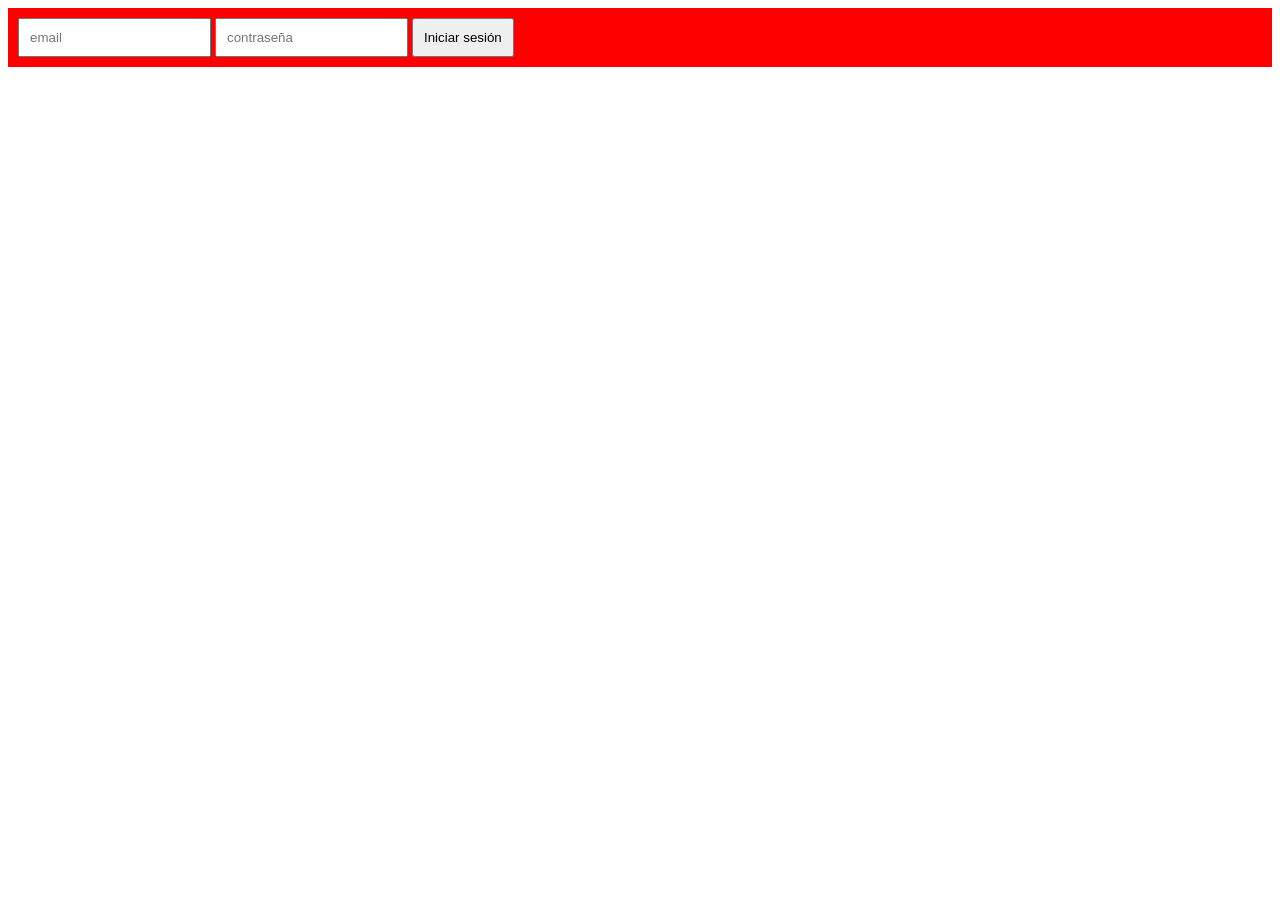
<file: padding y margin/index.html>
<!DOCTYPE html>
<html>
    <head>
        <title>Padding y Margin</title>
        <link rel="stylesheet" href="styles.css">
    </head>
    <body>
        <form class="formulario">
            <input class = "formulario_input" type ="email" placeholder="email">
            <input class = "formulario_input" type ="password" placeholder="contraseña">
            <input class = "formulario_input" type ="submit" value="Iniciar sesión">
        </form>
    </body>
</html>
</file>
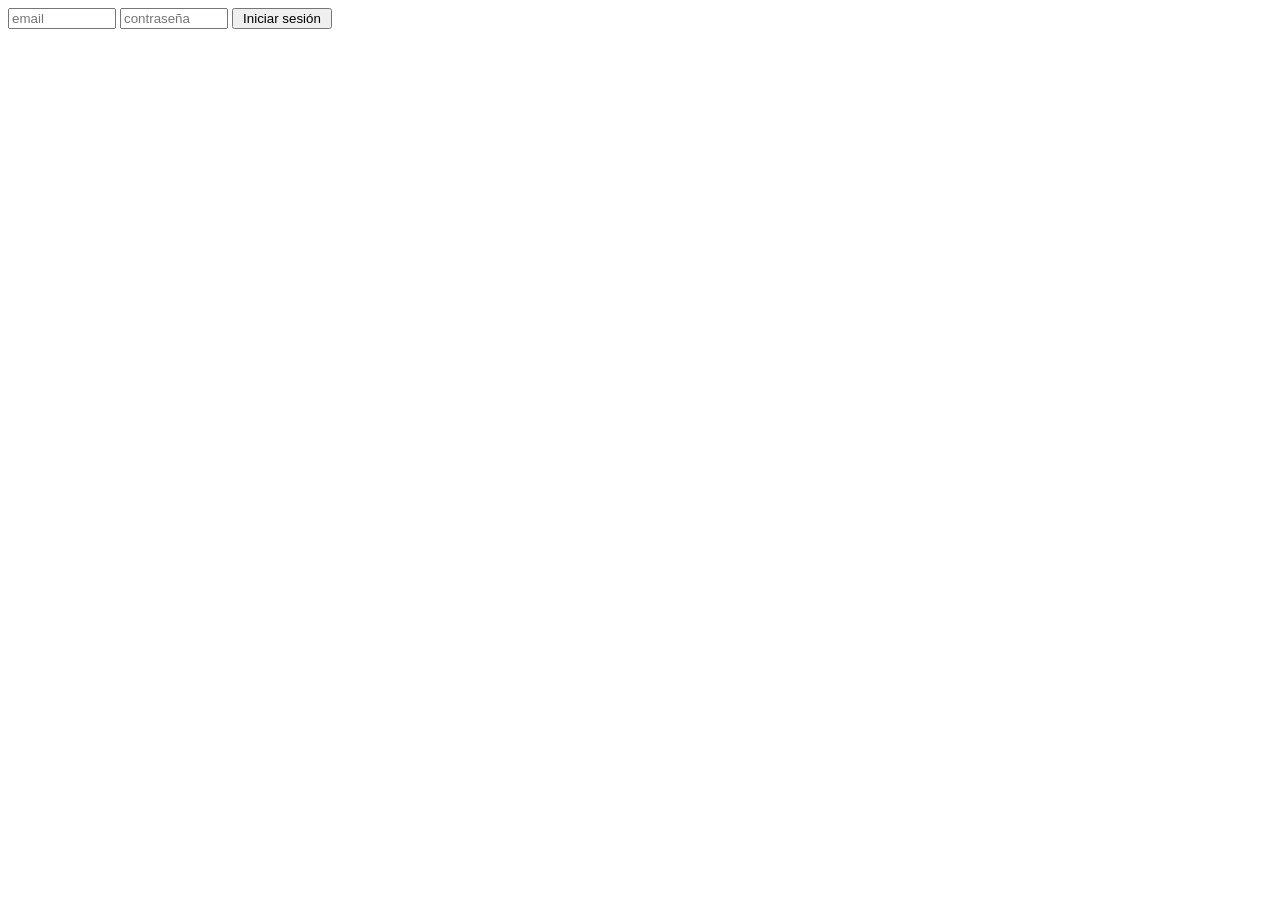
<file: width y height/index.html>
<!DOCTYPE html>
<html>
    <head>
        <title>Width y Height</title>
        <link rel="stylesheet" href="styles.css">
    </head>
    <body>
        <form>
            <input type="email" placeholder="email">
            <input type="password" placeholder="contraseña">
            <input type="submit" value="Iniciar sesión">
        </form>
    </body>
</html>
</file>
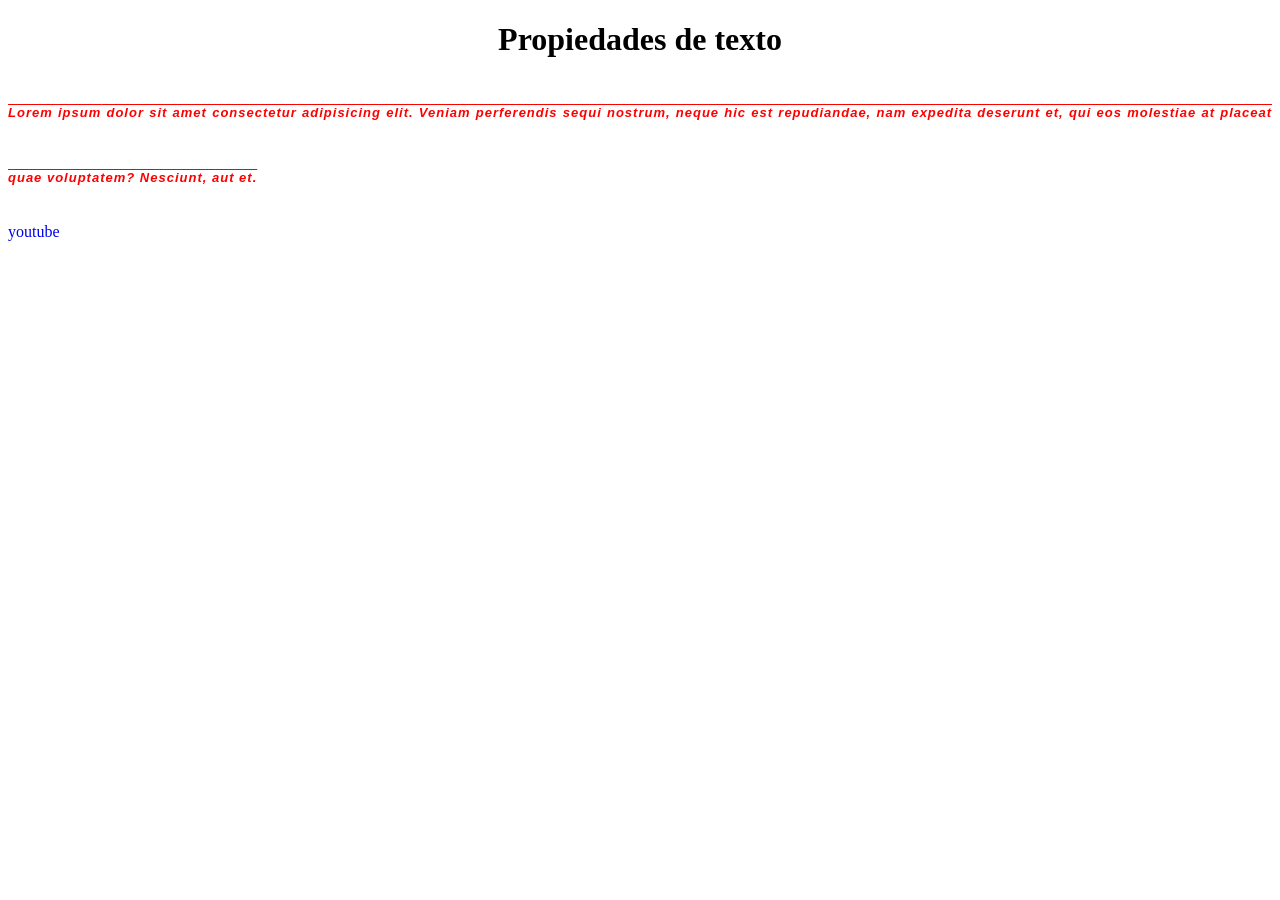
<file: css/propiedades de texto/index.html>
<!DOCTYPE html>
<html>
    <head>
        <title>Enlazado CSS</title>
        <link rel="stylesheet" href="styles.css">
    </head>
    <body>
        <h1>Propiedades de texto</h1>
        <p>
            Lorem <strong>ipsum</strong> dolor sit amet consectetur adipisicing elit. Veniam perferendis sequi nostrum, neque hic est repudiandae, nam expedita deserunt et, qui eos molestiae at placeat quae voluptatem? Nesciunt, aut et.
        </p>
        <a href="https://youtube.com/">youtube</a>
    </body>
</html>
</file>
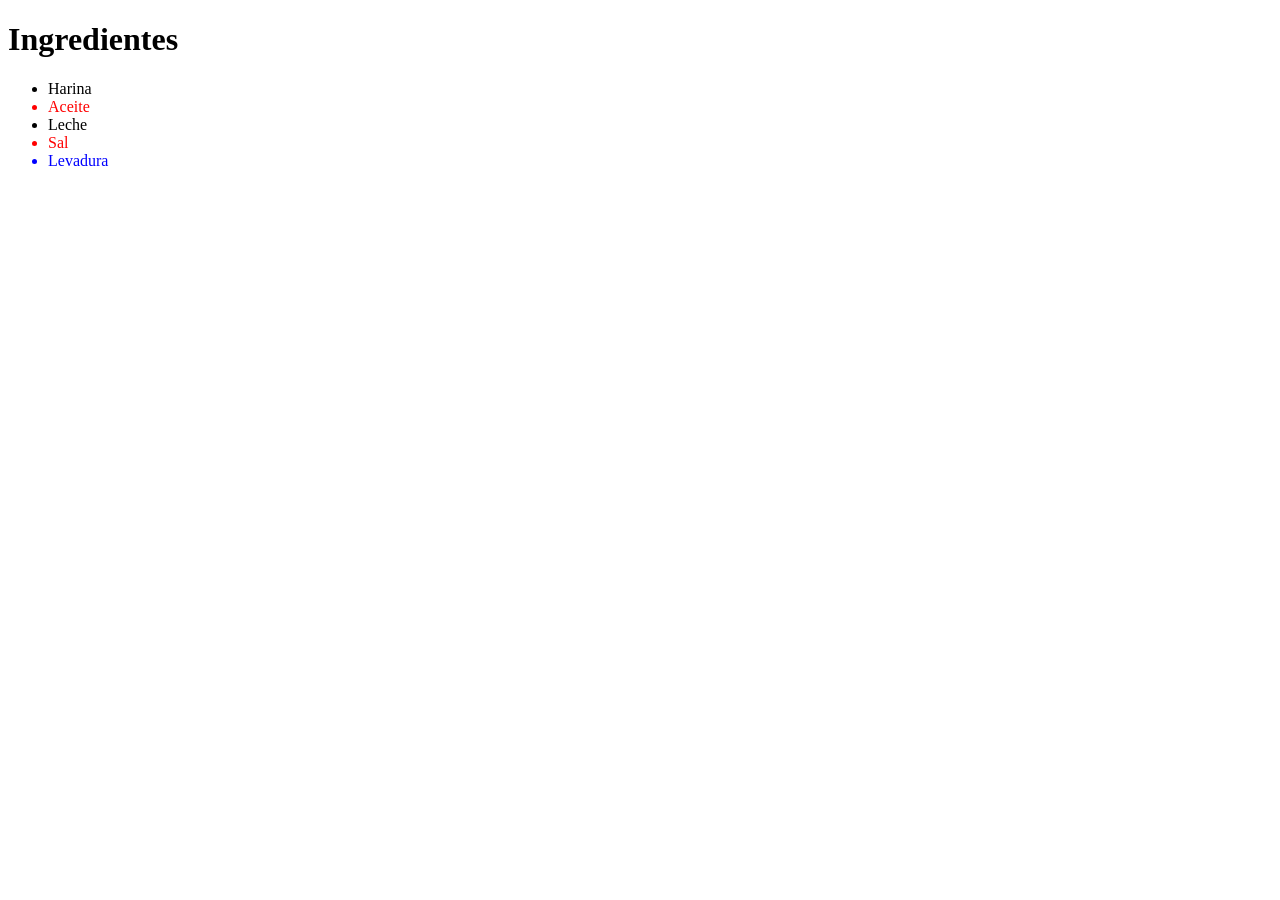
<file: css/selectores/index.html>
<!DOCTYPE html>
<html>
    <head>
        <title>Enlazado CSS</title>
        <link rel="stylesheet" href="styles.css">
    </head>
    <body>
        <h1>Ingredientes</h1>
        <ul>
                <li><span>Harina</span></li>
                <li class="faltante">Aceite</li>
                <li>Leche</li>
                <li class="faltante">Sal</li>
                <li id = "ingrediente-secreto">Levadura</li>
        </ul>
    </body>
</html>
</file>
<file: padding y margin/styles.css>
.formulario{
    background-color: red;
    padding: 10px;
}

.formulario_input{
    padding: 10px;
}
</file>
<file: width y height/styles.css>
input{
    width: 100px;
    height: 5opx;
}
</file>
<file: css/propiedades de texto/styles.css>
p{
    color: red;
    font-family: sans-serif;
    font-size: 13px;
    font-weight: bolder;
    font-style: italic;
    text-align: justify;
    text-decoration: overline ;
    line-height: 5;
    letter-spacing: 1px;
    text-transform: none;
    

}

a{
    text-decoration: none;
}
h1{
    text-align: center;
}
</file>
<file: css/selectores/styles.css>
.faltante{
    color: red;
}

#ingrediente-secreto {
    color: blue;
}
</file>
